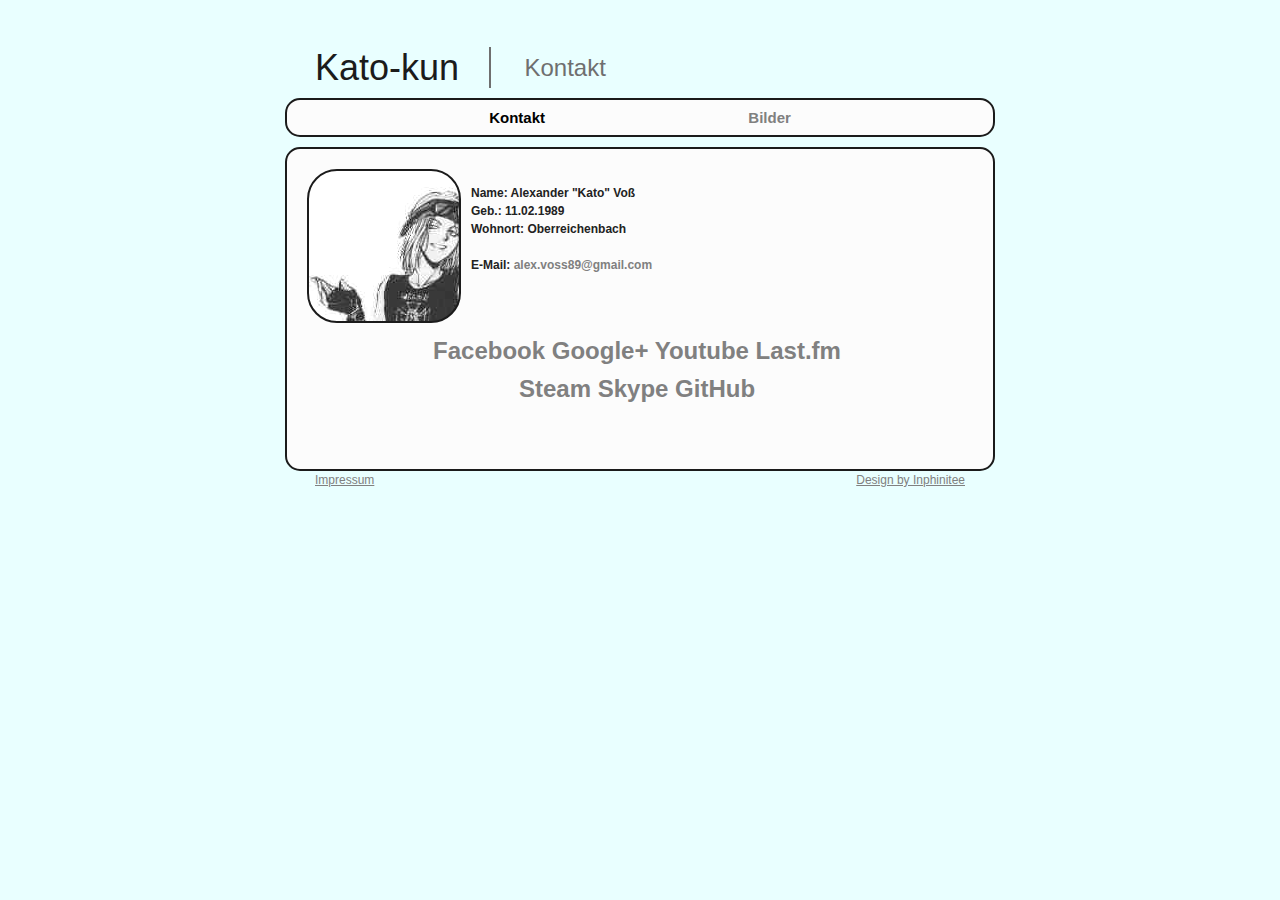
<file: index.html>
<!DOCTYPE html PUBLIC "-//W3C//DTD XHTML 1.0 Transitional//EN" "http://www.w3.org/TR/xhtml1/DTD/xhtml1-transitional.dtd">
<html xmlns="http://www.w3.org/1999/xhtml">
<head>
	<meta http-equiv="Content-Type" content="text/html; charset=utf-8" />
    <title>Kato-kun - Kontakt</title>
    <link rel="shortcut icon" type="image/x-icon" href="favicon.ico" />
    <meta name="author" content="Alexander Voss" />
    
    <!-- Framework CSS -->
    <link rel="stylesheet" href="css/blueprint/screen.css" type="text/css" media="screen, projection" />
    <!--[if lt IE 8]><link rel="stylesheet" href="../../css/blueprint/ie.css" type="text/css" media="screen, projection"><![endif]-->
  
    <!-- Custom CSS -->
    <link rel="stylesheet" href="css/default.css" type="text/css" media="screen, projection" />
	
	<!-- Google Analytics -->
	<script type="text/javascript">
	  var _gaq = _gaq || [];
	  _gaq.push(['_setAccount', 'UA-24282754-1']);
	  _gaq.push(['_trackPageview']);

	  (function() {
		var ga = document.createElement('script'); ga.type = 'text/javascript'; ga.async = true;
		ga.src = ('https:' == document.location.protocol ? 'https://ssl' : 'http://www') + '.google-analytics.com/ga.js';
		var s = document.getElementsByTagName('script')[0]; s.parentNode.insertBefore(ga, s);
	  })();
	</script>
</head>
<body>
	<div class="container">
	<div class="span-18 append-3 prepend-3">
		<div id="header">
			<h1>Kato-kun</h1>			
    		<h2>Kontakt</h2>
		</div>
		
		<div id="menu">
			<ul>
				<li><h3><a class="active" href="index.html">Kontakt</a></h3></li>
				<li><h3><a class="inactive" href="pictures.html">Bilder</a></h3></li>
			</ul>
		</div>
		
		<div id="idcard">
			<div class="span-4" id="ava">
			</div>
			<div id="details">
				Name: Alexander "Kato" Voß <br/>
				Geb.: 11.02.1989 <br/>
				Wohnort: Oberreichenbach <br/> <br/>
				E-Mail: <a href="mailto:alex.voss89@gmail.com">alex.voss89@gmail.com</a>
			</div>
			<div class="span-17" id="weblinks">
				<h2>
				<a href="http://www.facebook.com/Katokun89">Facebook</a>  
				<a href="https://plus.google.com/112536086296888322993/posts">Google+</a>  
				<a href="http://www.youtube.com/user/Katokun89">Youtube</a>  
				<a href="http://www.lastfm.de/user/Kato-kun89">Last.fm</a>  
				</h2>
				<h2>
				<a href="http://steamcommunity.com/profiles/76561198019723567/">Steam</a>  
				<a href="skype:kato-kun89?add">Skype</a>  
				<a href="https://github.com/Kato-kun">GitHub</a>  
				</h2>
			</div>
		</div>
		
		<div id="footer">
			<span class="left quiet">
				<a href="impressum.html">Impressum</a>
			</span>
			<span class="right">
				<a href="http://www.inphinitee.de/" target="_blank">Design by Inphinitee</a> 
			</span>
		</div>
	</div>
	</div>
</body>
</html>
</file>
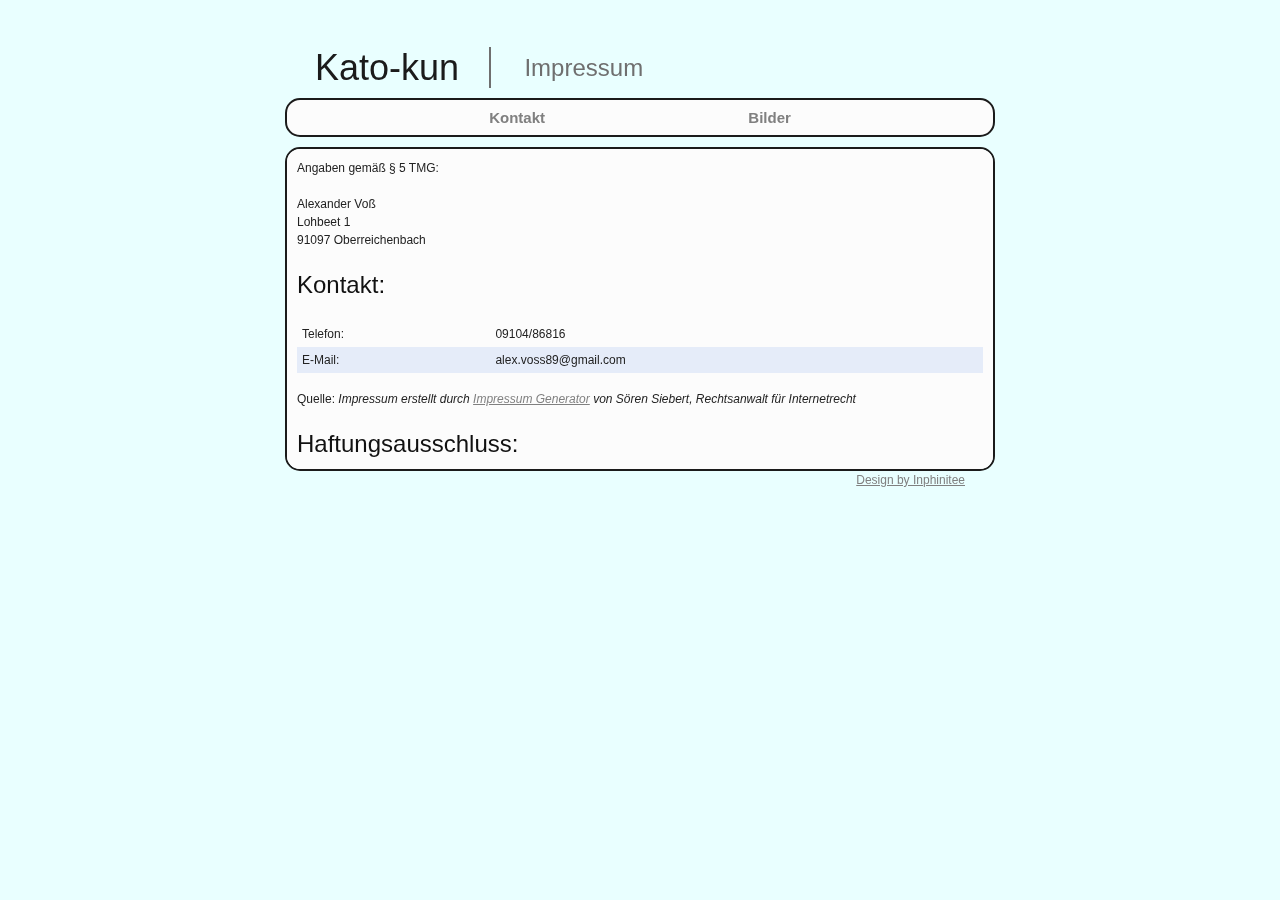
<file: impressum.html>
<!DOCTYPE html PUBLIC "-//W3C//DTD XHTML 1.0 Transitional//EN" "http://www.w3.org/TR/xhtml1/DTD/xhtml1-transitional.dtd">
<html xmlns="http://www.w3.org/1999/xhtml">
	<head>
		<meta http-equiv="Content-Type" content="text/html; charset=utf-8" />
		<title>Kato-kun - Impressum</title>
		<link rel="shortcut icon" type="image/x-icon" href="favicon.ico" />
		<meta name="author" content="Alexander Voss" />
		<!-- Framework CSS -->
		<link rel="stylesheet" href="css/blueprint/screen.css" type="text/css" media="screen, projection" />
		<!--[if lt IE 8]><link rel="stylesheet" href="../../css/blueprint/ie.css" type="text/css" media="screen, projection"><![endif]-->
		<!-- Custom CSS -->
		<link rel="stylesheet" href="css/default.css" type="text/css" media="screen, projection" />
		<!-- lightbox -->
		<script type="text/javascript" src="js/prototype.js"></script>
		<script type="text/javascript" src="js/scriptaculous.js?load=effects,builder"></script>
		<script type="text/javascript" src="js/lightbox.js"></script>
		<script type="text/javascript" src="js/galerie.js"></script>
		<link rel="stylesheet" href="css/lightbox.css" type="text/css" media="screen" />
		<!-- Google Analytics -->
		<script type="text/javascript">
			var _gaq = _gaq || [];
			_gaq.push(['_setAccount', 'UA-24282754-1']);
			_gaq.push(['_trackPageview']); (function() {
				var ga = document.createElement('script');
				ga.type = 'text/javascript';
				ga.async = true;
				ga.src = ('https:' == document.location.protocol ? 'https://ssl' : 'http://www') + '.google-analytics.com/ga.js';
				var s = document.getElementsByTagName('script')[0];
				s.parentNode.insertBefore(ga, s);
			})();

		</script>
	</head>
	<body>
		<div class="container">
			<div class="span-18 append-3 prepend-3">
				<div id="header">
					<h1>Kato-kun</h1>
					<h2>Impressum</h2>
				</div>
				
				<div id="menu">
			<ul>
				<li><h3><a class="inactive" href="index.html">Kontakt</a></h3></li>
				<li><h3><a class="inactive" href="pictures.html">Bilder</a></h3></li>
			</ul>
		</div>
		<div id="impressum">
			<p>Angaben gemäß § 5 TMG:<br/></p>
			<p>Alexander Voß<br />
			Lohbeet 1<br />
			91097 Oberreichenbach<br />
			</p>
			<h2>Kontakt:</h2>
			<table><tr>
			<td>Telefon:</td>
			<td>09104/86816</td></tr>
			<tr><td>E-Mail:</td>
			<td>alex.voss89@gmail.com</td>
			</tr></table>
			
			<p>Quelle: <i>Impressum erstellt durch <a href="http://www.e-recht24.de/impressum-generator.html" target="_blank">Impressum Generator</a> von Sören Siebert, Rechtsanwalt für Internetrecht</i></p>
			<h2>Haftungsausschluss:</h2>
			<p><strong>Haftung für Inhalte</strong></p>
			    <p>Die Inhalte unserer Seiten wurden mit größter Sorgfalt erstellt. 
			      Für die Richtigkeit, Vollständigkeit und Aktualität der Inhalte 
			      können wir jedoch keine Gewähr übernehmen. Als Diensteanbieter sind wir gemäß § 7 Abs.1 TMG für 
			      eigene Inhalte auf diesen Seiten nach den allgemeinen Gesetzen verantwortlich. 
			      Nach §§ 8 bis 10 TMG sind wir als Diensteanbieter jedoch nicht 
			      verpflichtet, übermittelte oder gespeicherte fremde Informationen zu 
			      überwachen oder nach Umständen zu forschen, die auf eine rechtswidrige 
			      Tätigkeit hinweisen. Verpflichtungen zur Entfernung oder Sperrung der 
			      Nutzung von Informationen nach den allgemeinen Gesetzen bleiben hiervon 
			      unberührt. Eine diesbezügliche Haftung ist jedoch erst ab dem 
			      Zeitpunkt der Kenntnis einer konkreten Rechtsverletzung möglich. Bei 
			      Bekanntwerden von entsprechenden Rechtsverletzungen werden wir diese Inhalte 
			      umgehend entfernen.</p>
			    <p><strong>Haftung für Links</strong></p>
			    <p>Unser Angebot enthält Links zu externen Webseiten Dritter, auf deren 
			      Inhalte wir keinen Einfluss haben. Deshalb können wir für diese 
			      fremden Inhalte auch keine Gewähr übernehmen. Für die Inhalte 
			      der verlinkten Seiten ist stets der jeweilige Anbieter oder Betreiber der 
			      Seiten verantwortlich. Die verlinkten Seiten wurden zum Zeitpunkt der Verlinkung 
			      auf mögliche Rechtsverstöße überprüft. Rechtswidrige 
			      Inhalte waren zum Zeitpunkt der Verlinkung nicht erkennbar. Eine permanente 
			      inhaltliche Kontrolle der verlinkten Seiten ist jedoch ohne konkrete Anhaltspunkte 
			      einer Rechtsverletzung nicht zumutbar. Bei Bekanntwerden von Rechtsverletzungen 
			      werden wir derartige Links umgehend entfernen.</p>
			    <p><strong>Urheberrecht</strong></p>
			    <p>Die durch die Seitenbetreiber erstellten Inhalte und Werke auf diesen Seiten 
			      unterliegen dem deutschen Urheberrecht. Die Vervielfältigung, Bearbeitung, Verbreitung und 
			      jede Art der Verwertung außerhalb der Grenzen des Urheberrechtes bedürfen 
			      der schriftlichen Zustimmung des jeweiligen Autors bzw. Erstellers. Downloads 
			      und Kopien dieser Seite sind nur für den privaten, nicht kommerziellen 
			      Gebrauch gestattet. Soweit die Inhalte auf dieser Seite nicht vom Betreiber erstellt wurden, 
			      werden die Urheberrechte Dritter beachtet. Insbesondere werden Inhalte Dritter als solche 
			      gekennzeichnet. Sollten Sie trotzdem auf eine Urheberrechtsverletzung aufmerksam werden, bitten wir um einen entsprechenden Hinweis. 
			      Bei Bekanntwerden von Rechtsverletzungen werden wir derartige Inhalte umgehend entfernen.</p>
			    <p><strong>Datenschutz</strong></p>
			    <p>Die Nutzung unserer Webseite ist in der Regel ohne Angabe personenbezogener Daten möglich. Soweit auf unseren Seiten personenbezogene Daten (beispielsweise Name, 
			      Anschrift oder eMail-Adressen) erhoben werden, erfolgt dies, soweit möglich, stets auf freiwilliger Basis. Diese Daten werden ohne Ihre ausdrückliche Zustimmung nicht an Dritte weitergegeben.   
			    </p>
			    <p>Wir weisen darauf hin, dass die Datenübertragung im Internet (z.B. 
			      bei der Kommunikation per E-Mail) Sicherheitslücken aufweisen kann. 
			      Ein lückenloser Schutz der Daten vor dem Zugriff durch Dritte ist nicht 
			      möglich. </p>
			    <p>Der Nutzung von im Rahmen der Impressumspflicht veröffentlichten Kontaktdaten 
			      durch Dritte zur Übersendung von nicht ausdrücklich angeforderter 
			      Werbung und Informationsmaterialien wird hiermit ausdrücklich widersprochen. 
			      Die Betreiber der Seiten behalten sich ausdrücklich rechtliche Schritte 
			      im Falle der unverlangten Zusendung von Werbeinformationen, etwa durch Spam-Mails, 
			      vor.</p>
			<p><strong>Datenschutzerklärung für die Nutzung von Facebook-Plugins
					 (Like-Button)</strong></p>
					 <p>Auf unseren Seiten sind Plugins des sozialen Netzwerks Facebook,
					 1601 South California Avenue, Palo Alto, CA 94304, USA integriert.
					 Die Facebook-Plugins erkennen Sie an dem Facebook-Logo oder
					 dem "Like-Button" ("Gefällt mir") auf unserer Seite. Eine Übersicht
					 über die Facebook-Plugins finden Sie hier:
					 <a href="http://developers.facebook.com/docs/plugins/" 
					 target="_blank">http://developers.facebook.com/docs/plugins/</a>.<br />
					 Wenn Sie unsere Seiten
					 besuchen, wird über das Plugin eine direkte Verbindung zwischen Ihrem
					 Browser und dem Facebook-Server hergestellt. Facebook erhält dadurch
					 die Information, dass Sie mit Ihrer IP-Adresse unsere Seite
					 besucht haben. Wenn Sie den Facebook "Like-Button" anklicken während
					 Sie in Ihrem Facebook-Account eingeloggt sind, können Sie die Inhalte
					 unserer Seiten auf Ihrem Facebook-Profil verlinken. Dadurch kann
					 Facebook den Besuch unserer Seiten Ihrem Benutzerkonto zuordnen. Wir
					 weisen darauf hin, dass wir als Anbieter der Seiten keine Kenntnis vom
					 Inhalt der übermittelten Daten sowie deren Nutzung durch Facebook
					 erhalten. Weitere Informationen hierzu finden Sie in der
					 Datenschutzerklärung von facebook unter
					 <a href="http://de-de.facebook.com/policy.php" target="_blank">
					 http://de-de.facebook.com/policy.php</a></p>
			     <p>Wenn Sie nicht wünschen, dass Facebook den Besuch unserer Seiten Ihrem 
			     Facebook-Nutzerkonto zuordnen kann, loggen Sie sich bitte aus Ihrem
			     Facebook-Benutzerkonto aus.</p>
			<p><strong>Datenschutzerklärung für die Nutzung von Google Analytics</strong></p>
					 <p>Diese Website benutzt Google Analytics, einen Webanalysedienst der Google Inc. ("Google"). Google Analytics verwendet sog. "Cookies", Textdateien, die auf Ihrem Computer gespeichert werden und die eine Analyse der Benutzung der Website durch Sie ermöglichen. Die durch den Cookie erzeugten Informationen über Ihre Benutzung dieser Website werden in der Regel an einen Server von Google in den USA übertragen und dort gespeichert. Im Falle der Aktivierung der IP-Anonymisierung auf dieser Webseite wird Ihre IP-Adresse von Google jedoch innerhalb von Mitgliedstaaten der Europäischen Union oder in anderen Vertragsstaaten des Abkommens über den Europäischen Wirtschaftsraum zuvor gekürzt.</p>
			     <p>Nur in Ausnahmefällen wird die volle IP-Adresse an einen Server von Google in den USA übertragen und dort gekürzt. Im Auftrag des Betreibers dieser Website wird Google diese Informationen benutzen, um Ihre Nutzung der Website auszuwerten, um Reports über die Websiteaktivitäten zusammenzustellen und um weitere mit der Websitenutzung und der Internetnutzung verbundene Dienstleistungen gegenüber dem Websitebetreiber zu erbringen. Die im Rahmen von Google Analytics von Ihrem Browser übermittelte IP-Adresse wird nicht mit anderen Daten von Google zusammengeführt.</p>
			     <p>Sie können die Speicherung der Cookies durch eine entsprechende Einstellung Ihrer Browser-Software verhindern; wir weisen Sie jedoch darauf hin, dass Sie in diesem Fall gegebenenfalls nicht sämtliche Funktionen dieser Website vollumfänglich werden nutzen können. Sie können darüber hinaus die Erfassung der durch das Cookie erzeugten und auf Ihre Nutzung der Website bezogenen Daten (inkl. Ihrer IP-Adresse) an Google sowie die Verarbeitung dieser Daten durch Google verhindern, indem sie das unter dem folgenden Link verfügbare Browser-Plugin herunterladen und installieren: <a href="http://tools.google.com/dlpage/gaoptout?hl=de">http://tools.google.com/dlpage/gaoptout?hl=de</a>.
			<p><strong>Datenschutzerklärung für die Nutzung von Google +1</strong></p>
					 <p><i>Erfassung und Weitergabe von Informationen:</i><br />
			     Mithilfe der Google +1-Schaltfläche können Sie Informationen weltweit
			     veröffentlichen. über die Google +1-Schaltfläche erhalten Sie und andere
			     Nutzer personalisierte Inhalte von Google und unseren Partnern. Google
			     speichert sowohl die Information, dass Sie für einen Inhalt +1 gegeben
			     haben, als auch Informationen über die Seite, die Sie beim Klicken auf
			     +1 angesehen haben. Ihre +1 können als Hinweise zusammen mit Ihrem
			     Profilnamen und Ihrem Foto in Google-Diensten, wie etwa in
			     Suchergebnissen oder in Ihrem Google-Profil, oder an anderen Stellen auf
			     Websites und Anzeigen im Internet eingeblendet werden.<br />
			     Google zeichnet Informationen über Ihre +1-Aktivitäten auf, um die 
			     Google-Dienste für Sie und andere zu verbessern. Um die Google 
			     +1-Schaltfläche verwenden zu können, benötigen Sie ein weltweit 
			     sichtbares, öffentliches Google-Profil, das zumindest den für das 
			     Profil gewählten Namen enthalten muss. Dieser Name wird in allen 
			     Google-Diensten verwendet. In manchen Fällen kann dieser Name auch 
			     einen anderen Namen ersetzen, den Sie beim Teilen von Inhalten über 
			     Ihr Google-Konto verwendet haben. Die Identität Ihres Google-Profils 
			     kann Nutzern angezeigt werden, die Ihre E-Mail-Adresse kennen oder 
			     über andere identifizierende Informationen von Ihnen verfügen.<br />
			     <br />
			     <i>Verwendung der erfassten Informationen:</i><br />
			     Neben den oben erläuterten Verwendungszwecken werden die von Ihnen 
			     bereitgestellten Informationen gemäß den geltenden 
			     Google-Datenschutzbestimmungen genutzt. Google veröffentlicht 
			     möglicherweise zusammengefasste Statistiken über die +1-Aktivitäten 
			     der Nutzer bzw. gibt diese an Nutzer und Partner weiter, wie etwa
			     Publisher, Inserenten oder verbundene Websites. </p>
			<p><strong>Datenschutzerklärung für die Nutzung von Twitter</strong></p>
					 <p>Auf unseren Seiten sind Funktionen des Dienstes Twitter eingebunden.
					 Diese Funktionen werden angeboten durch die Twitter Inc., 795
					 Folsom St., Suite 600, San Francisco, CA 94107, USA. Durch das Benutzen
					 von Twitter und der Funktion "Re-Tweet" werden die von Ihnen
					 besuchten Webseiten mit Ihrem Twitter-Account verknüpft und anderen
					 Nutzern bekannt gegeben. Dabei werden auch Daten an Twitter übertragen.</p>
			     <p>Wir weisen darauf hin, dass wir als Anbieter der Seiten keine
			     Kenntnis vom Inhalt der übermittelten Daten sowie deren Nutzung durch
			     Twitter erhalten. Weitere Informationen hierzu finden Sie in der
			     Datenschutzerklärung von Twitter unter
			     <a href="http://twitter.com/privacy" target="_blank">http://twitter.com/privacy</a>.</p>
			     <p>Ihre Datenschutzeinstellungen bei Twitter können Sie in den
			     Konto-Einstellungen unter
			     <a href="http://twitter.com/account/settings" target="_blank">http://twitter.com/account/settings</a> ändern.</p>
			
			<p><i>Quellverweis: <a href="http://www.e-recht24.de/muster-disclaimer.htm" target="_blank">eRecht24 Disclaimer</a>, <a href="http://www.e-recht24.de/artikel/datenschutz/6590-facebook-like-button-datenschutz-disclaimer.html" target="_blank">eRecht24 Facebook Datenschutzerklärung</a>, <a href="http://www.google.com/intl/de_ALL/analytics/tos.html" target="_blank">Datenschutzerklärung für Google Analytics</a>, <a href="http://www.google.com/intl/de/+/policy/+1button.html" target="_blank">Datenschutzerklärung für Google +1</a>, <a href="http://twitter.com/privacy" target="_blank">Twitter Datenschutzerklärung</a></i></p>
				</div>
				<div id="footer">
					<span class="right"> <a href="http://www.inphinitee.de/" target="_blank">Design by Inphinitee</a> </span>
				</div>
			</div>
		</div>
	</body>
</html>
</file>
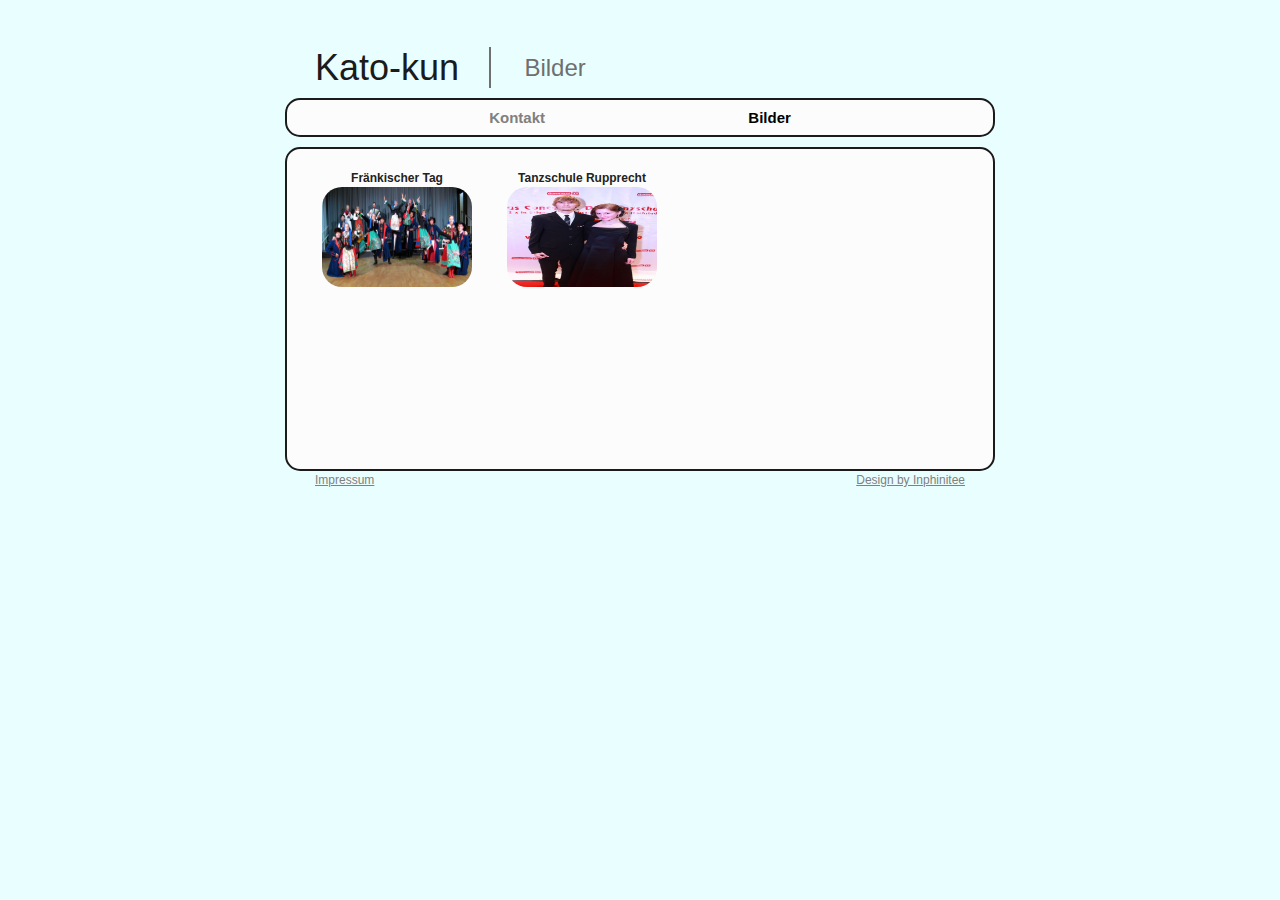
<file: pictures.html>
<!DOCTYPE html PUBLIC "-//W3C//DTD XHTML 1.0 Transitional//EN" "http://www.w3.org/TR/xhtml1/DTD/xhtml1-transitional.dtd">
<html xmlns="http://www.w3.org/1999/xhtml">
	<head>
		<meta http-equiv="Content-Type" content="text/html; charset=utf-8" />
		<title>Kato-kun - Bilder</title>
		<link rel="shortcut icon" type="image/x-icon" href="favicon.ico" />
		<meta name="author" content="Alexander Voss" />
		<!-- Framework CSS -->
		<link rel="stylesheet" href="css/blueprint/screen.css" type="text/css" media="screen, projection" />
		<!--[if lt IE 8]><link rel="stylesheet" href="../../css/blueprint/ie.css" type="text/css" media="screen, projection"><![endif]-->
		<!-- Custom CSS -->
		<link rel="stylesheet" href="css/default.css" type="text/css" media="screen, projection" />
		<!-- lightbox -->
		<script type="text/javascript" src="js/prototype.js"></script>
		<script type="text/javascript" src="js/scriptaculous.js?load=effects,builder"></script>
		<script type="text/javascript" src="js/lightbox.js"></script>
		<script type="text/javascript" src="js/galerie.js"></script>
		<link rel="stylesheet" href="css/lightbox.css" type="text/css" media="screen" />
		<!-- Google Analytics -->
		<script type="text/javascript">
			var _gaq = _gaq || [];
			_gaq.push(['_setAccount', 'UA-24282754-1']);
			_gaq.push(['_trackPageview']); (function() {
				var ga = document.createElement('script');
				ga.type = 'text/javascript';
				ga.async = true;
				ga.src = ('https:' == document.location.protocol ? 'https://ssl' : 'http://www') + '.google-analytics.com/ga.js';
				var s = document.getElementsByTagName('script')[0];
				s.parentNode.insertBefore(ga, s);
			})();

		</script>
	</head>
	<body>
		<div class="container">
			<div class="span-18 append-3 prepend-3">
				<div id="header">
					<h1>Kato-kun</h1>
					<h2>Bilder</h2>
				</div>
				
				<div id="menu">
			<ul>
				<li><h3><a class="inactive" href="index.html">Kontakt</a></h3></li>
				<li><h3><a class="active" href="pictures.html">Bilder</a></h3></li>
			</ul>
		</div>
		
				<div id="idcard">
					<a id="back" onclick="return galerie('','4','2','hide')" href="javascript:void(0)">zurück</a>
				<!--START Galerie Fränkischer Tag-->
					<div class="span-4 thumbnail_galerie" id="1">
						Fränkischer Tag <a onclick="return galerie('1','3','2','show')" href="javascript:void(0)"> <img class="thumbnailpic" src="images/fraenkischer_tag/001.jpg" width="100%" height="100%" alt="" /> </a>
					</div>
					<!--START Bilder Fränkischer Tag-->
						<div class="span-4 thumbnail" id="101">
							<a href="images/fraenkischer_tag/001.jpg" rel="lightbox[fraenkischer_tag]"><img class="thumbnailpic" src="images/fraenkischer_tag/001.jpg" width="100%" height="100%" alt="" /></a>
						</div>
						<div class="span-4 thumbnail" id="102">
							<a href="images/fraenkischer_tag/002.jpg" rel="lightbox[fraenkischer_tag]"><img class="thumbnailpic" src="images/fraenkischer_tag/002.jpg" width="100%" height="100%" alt="" /></a>
						</div>
						<div class="span-4 thumbnail" id="103">
							<a href="images/fraenkischer_tag/003.jpg" rel="lightbox[fraenkischer_tag]"><img class="thumbnailpic" src="images/fraenkischer_tag/003.jpg" width="100%" height="100%" alt="" /></a>
						</div>
					<!--END Bilder Fränkischer Tag-->
				<!--END Galerie Fränkischer Tag-->
				<!--START Galerie Tanzschule Rupprecht-->
					<div class="span-4 thumbnail_galerie" id="2">
						Tanzschule Rupprecht <a onclick="return galerie('2','4','2','show')" href="javascript:void(0)"> <img class="thumbnailpic" src="images/tanzen/001.JPG" width="100%" height="100%" alt="" /> </a>
					</div>
					<!--START Bilder Tanzschule Rupprecht-->
						<div class="span-4 thumbnail" id="201">
							<a href="images/tanzen/001.JPG" rel="lightbox[tanzen]"><img class="thumbnailpic" src="images/tanzen/001.JPG" width="100%" height="100%" alt="" /></a>
						</div>
						<div class="span-4 thumbnail" id="202">
							<a href="images/tanzen/002.JPG" rel="lightbox[tanzen]"><img class="thumbnailpic" src="images/tanzen/002.JPG" width="100%" height="100%" alt="" /></a>
						</div>
						<div class="span-4 thumbnail" id="203">
							<a href="images/tanzen/003.JPG" rel="lightbox[tanzen]"><img class="thumbnailpic" src="images/tanzen/003.JPG" width="100%" height="100%" alt="" /></a>
						</div>
						<div class="span-4 thumbnail" id="204">
							<a href="images/tanzen/004.JPG" rel="lightbox[tanzen]"><img class="thumbnailpic" src="images/tanzen/004.JPG" width="100%" height="100%" alt="" /></a>
						</div>
					<!--END Bilder Tanzschule Rupprecht-->
				<!--END Galerie Tanzschule Rupprecht-->
				</div>
			
				<div id="footer">
					<span class="left quiet"> <a href="impressum.html">Impressum</a> </span>
					<span class="right"> <a href="http://www.inphinitee.de/" target="_blank">Design by Inphinitee</a> </span>
				</div>
			</div>
		</div>
	</body>
</html>
</file>
<file: css/blueprint/screen.css>
/* -----------------------------------------------------------------------


 Blueprint CSS Framework 1.0.1
 http://blueprintcss.org

   * Copyright (c) 2007-Present. See LICENSE for more info.
   * See README for instructions on how to use Blueprint.
   * For credits and origins, see AUTHORS.
   * This is a compressed file. See the sources in the 'src' directory.

----------------------------------------------------------------------- */

/* reset.css */
html {margin:0;padding:0;border:0;}
body, div, span, object, iframe, h1, h2, h3, h4, h5, h6, p, blockquote, pre, a, abbr, acronym, address, code, del, dfn, em, img, q, dl, dt, dd, ol, ul, li, fieldset, form, label, legend, table, caption, tbody, tfoot, thead, tr, th, td, article, aside, dialog, figure, footer, header, hgroup, nav, section {margin:0;padding:0;border:0;font-size:100%;font:inherit;vertical-align:baseline;}
article, aside, details, figcaption, figure, dialog, footer, header, hgroup, menu, nav, section {display:block;}
body {line-height:1.5;background:white;}
table {border-collapse:separate;border-spacing:0;}
caption, th, td {text-align:left;font-weight:normal;float:none !important;}
table, th, td {vertical-align:middle;}
blockquote:before, blockquote:after, q:before, q:after {content:'';}
blockquote, q {quotes:"" "";}
a img {border:none;}
:focus {outline:0;}

/* typography.css */
html {font-size:100.01%;}
body {font-size:75%;color:#222;background:#fff;font-family:"Helvetica Neue", Arial, Helvetica, sans-serif;}
h1, h2, h3, h4, h5, h6 {font-weight:normal;color:#111;}
h1 {font-size:3em;line-height:1;margin-bottom:0.5em;}
h2 {font-size:2em;margin-bottom:0.75em;}
h3 {font-size:1.5em;line-height:1;margin-bottom:1em;}
h4 {font-size:1.2em;line-height:1.25;margin-bottom:1.25em;}
h5 {font-size:1em;font-weight:bold;margin-bottom:1.5em;}
h6 {font-size:1em;font-weight:bold;}
h1 img, h2 img, h3 img, h4 img, h5 img, h6 img {margin:0;}
p {margin:0 0 1.5em;}
.left {float:left !important;}
p .left {margin:1.5em 1.5em 1.5em 0;padding:0;}
.right {float:right !important;}
p .right {margin:1.5em 0 1.5em 1.5em;padding:0;}
a:focus, a:hover {color:#09f;}
a {color:#06c;text-decoration:underline;}
blockquote {margin:1.5em;color:#666;font-style:italic;}
strong, dfn {font-weight:bold;}
em, dfn {font-style:italic;}
sup, sub {line-height:0;}
abbr, acronym {border-bottom:1px dotted #666;}
address {margin:0 0 1.5em;font-style:italic;}
del {color:#666;}
pre {margin:1.5em 0;white-space:pre;}
pre, code, tt {font:1em 'andale mono', 'lucida console', monospace;line-height:1.5;}
li ul, li ol {margin:0;}
ul, ol {margin:0 1.5em 1.5em 0;padding-left:1.5em;}
ul {list-style-type:disc;}
ol {list-style-type:decimal;}
dl {margin:0 0 1.5em 0;}
dl dt {font-weight:bold;}
dd {margin-left:1.5em;}
table {margin-bottom:1.4em;width:100%;}
th {font-weight:bold;}
thead th {background:#c3d9ff;}
th, td, caption {padding:4px 10px 4px 5px;}
tbody tr:nth-child(even) td, tbody tr.even td {background:#e5ecf9;}
tfoot {font-style:italic;}
caption {background:#eee;}
.small {font-size:.8em;margin-bottom:1.875em;line-height:1.875em;}
.large {font-size:1.2em;line-height:2.5em;margin-bottom:1.25em;}
.hide {display:none;}
.quiet {color:#666;}
.loud {color:#000;}
.highlight {background:#ff0;}
.added {background:#060;color:#fff;}
.removed {background:#900;color:#fff;}
.first {margin-left:0;padding-left:0;}
.last {margin-right:0;padding-right:0;}
.top {margin-top:0;padding-top:0;}
.bottom {margin-bottom:0;padding-bottom:0;}

/* forms.css */
label {font-weight:bold;}
fieldset {padding:0 1.4em 1.4em 1.4em;margin:0 0 1.5em 0;border:1px solid #ccc;}
legend {font-weight:bold;font-size:1.2em;margin-top:-0.2em;margin-bottom:1em;}
fieldset, #IE8#HACK {padding-top:1.4em;}
legend, #IE8#HACK {margin-top:0;margin-bottom:0;}
input[type=text], input[type=password], input[type=url], input[type=email], input.text, input.title, textarea {background-color:#fff;border:1px solid #bbb;color:#000;}
input[type=text]:focus, input[type=password]:focus, input[type=url]:focus, input[type=email]:focus, input.text:focus, input.title:focus, textarea:focus {border-color:#666;}
select {background-color:#fff;border-width:1px;border-style:solid;}
input[type=text], input[type=password], input[type=url], input[type=email], input.text, input.title, textarea, select {margin:0.5em 0;}
input.text, input.title {width:300px;padding:5px;}
input.title {font-size:1.5em;}
textarea {width:390px;height:250px;padding:5px;}
form.inline {line-height:3;}
form.inline p {margin-bottom:0;}
.error, .alert, .notice, .success, .info {padding:0.8em;margin-bottom:1em;border:2px solid #ddd;}
.error, .alert {background:#fbe3e4;color:#8a1f11;border-color:#fbc2c4;}
.notice {background:#fff6bf;color:#514721;border-color:#ffd324;}
.success {background:#e6efc2;color:#264409;border-color:#c6d880;}
.info {background:#d5edf8;color:#205791;border-color:#92cae4;}
.error a, .alert a {color:#8a1f11;}
.notice a {color:#514721;}
.success a {color:#264409;}
.info a {color:#205791;}

/* grid.css */
.container {width:950px;margin:0 auto;}
.showgrid {background:url(src/grid.png);}
.column, .span-1, .span-2, .span-3, .span-4, .span-5, .span-6, .span-7, .span-8, .span-9, .span-10, .span-11, .span-12, .span-13, .span-14, .span-15, .span-16, .span-17, .span-18, .span-19, .span-20, .span-21, .span-22, .span-23, .span-24 {float:left;margin-right:10px;}
.last {margin-right:0;}
.span-1 {width:30px;}
.span-2 {width:70px;}
.span-3 {width:110px;}
.span-4 {width:150px;}
.span-5 {width:190px;}
.span-6 {width:230px;}
.span-7 {width:270px;}
.span-8 {width:310px;}
.span-9 {width:350px;}
.span-10 {width:390px;}
.span-11 {width:430px;}
.span-12 {width:470px;}
.span-13 {width:510px;}
.span-14 {width:550px;}
.span-15 {width:590px;}
.span-16 {width:630px;}
.span-17 {width:670px;}
.span-18 {width:710px;}
.span-19 {width:750px;}
.span-20 {width:790px;}
.span-21 {width:830px;}
.span-22 {width:870px;}
.span-23 {width:910px;}
.span-24 {width:950px;margin-right:0;}
input.span-1, textarea.span-1, input.span-2, textarea.span-2, input.span-3, textarea.span-3, input.span-4, textarea.span-4, input.span-5, textarea.span-5, input.span-6, textarea.span-6, input.span-7, textarea.span-7, input.span-8, textarea.span-8, input.span-9, textarea.span-9, input.span-10, textarea.span-10, input.span-11, textarea.span-11, input.span-12, textarea.span-12, input.span-13, textarea.span-13, input.span-14, textarea.span-14, input.span-15, textarea.span-15, input.span-16, textarea.span-16, input.span-17, textarea.span-17, input.span-18, textarea.span-18, input.span-19, textarea.span-19, input.span-20, textarea.span-20, input.span-21, textarea.span-21, input.span-22, textarea.span-22, input.span-23, textarea.span-23, input.span-24, textarea.span-24 {border-left-width:1px;border-right-width:1px;padding-left:5px;padding-right:5px;}
input.span-1, textarea.span-1 {width:18px;}
input.span-2, textarea.span-2 {width:58px;}
input.span-3, textarea.span-3 {width:98px;}
input.span-4, textarea.span-4 {width:138px;}
input.span-5, textarea.span-5 {width:178px;}
input.span-6, textarea.span-6 {width:218px;}
input.span-7, textarea.span-7 {width:258px;}
input.span-8, textarea.span-8 {width:298px;}
input.span-9, textarea.span-9 {width:338px;}
input.span-10, textarea.span-10 {width:378px;}
input.span-11, textarea.span-11 {width:418px;}
input.span-12, textarea.span-12 {width:458px;}
input.span-13, textarea.span-13 {width:498px;}
input.span-14, textarea.span-14 {width:538px;}
input.span-15, textarea.span-15 {width:578px;}
input.span-16, textarea.span-16 {width:618px;}
input.span-17, textarea.span-17 {width:658px;}
input.span-18, textarea.span-18 {width:698px;}
input.span-19, textarea.span-19 {width:738px;}
input.span-20, textarea.span-20 {width:778px;}
input.span-21, textarea.span-21 {width:818px;}
input.span-22, textarea.span-22 {width:858px;}
input.span-23, textarea.span-23 {width:898px;}
input.span-24, textarea.span-24 {width:938px;}
.append-1 {padding-right:40px;}
.append-2 {padding-right:80px;}
.append-3 {padding-right:120px;}
.append-4 {padding-right:160px;}
.append-5 {padding-right:200px;}
.append-6 {padding-right:240px;}
.append-7 {padding-right:280px;}
.append-8 {padding-right:320px;}
.append-9 {padding-right:360px;}
.append-10 {padding-right:400px;}
.append-11 {padding-right:440px;}
.append-12 {padding-right:480px;}
.append-13 {padding-right:520px;}
.append-14 {padding-right:560px;}
.append-15 {padding-right:600px;}
.append-16 {padding-right:640px;}
.append-17 {padding-right:680px;}
.append-18 {padding-right:720px;}
.append-19 {padding-right:760px;}
.append-20 {padding-right:800px;}
.append-21 {padding-right:840px;}
.append-22 {padding-right:880px;}
.append-23 {padding-right:920px;}
.prepend-1 {padding-left:40px;}
.prepend-2 {padding-left:80px;}
.prepend-3 {padding-left:120px;}
.prepend-4 {padding-left:160px;}
.prepend-5 {padding-left:200px;}
.prepend-6 {padding-left:240px;}
.prepend-7 {padding-left:280px;}
.prepend-8 {padding-left:320px;}
.prepend-9 {padding-left:360px;}
.prepend-10 {padding-left:400px;}
.prepend-11 {padding-left:440px;}
.prepend-12 {padding-left:480px;}
.prepend-13 {padding-left:520px;}
.prepend-14 {padding-left:560px;}
.prepend-15 {padding-left:600px;}
.prepend-16 {padding-left:640px;}
.prepend-17 {padding-left:680px;}
.prepend-18 {padding-left:720px;}
.prepend-19 {padding-left:760px;}
.prepend-20 {padding-left:800px;}
.prepend-21 {padding-left:840px;}
.prepend-22 {padding-left:880px;}
.prepend-23 {padding-left:920px;}
.border {padding-right:4px;margin-right:5px;border-right:1px solid #ddd;}
.colborder {padding-right:24px;margin-right:25px;border-right:1px solid #ddd;}
.pull-1 {margin-left:-40px;}
.pull-2 {margin-left:-80px;}
.pull-3 {margin-left:-120px;}
.pull-4 {margin-left:-160px;}
.pull-5 {margin-left:-200px;}
.pull-6 {margin-left:-240px;}
.pull-7 {margin-left:-280px;}
.pull-8 {margin-left:-320px;}
.pull-9 {margin-left:-360px;}
.pull-10 {margin-left:-400px;}
.pull-11 {margin-left:-440px;}
.pull-12 {margin-left:-480px;}
.pull-13 {margin-left:-520px;}
.pull-14 {margin-left:-560px;}
.pull-15 {margin-left:-600px;}
.pull-16 {margin-left:-640px;}
.pull-17 {margin-left:-680px;}
.pull-18 {margin-left:-720px;}
.pull-19 {margin-left:-760px;}
.pull-20 {margin-left:-800px;}
.pull-21 {margin-left:-840px;}
.pull-22 {margin-left:-880px;}
.pull-23 {margin-left:-920px;}
.pull-24 {margin-left:-960px;}
.pull-1, .pull-2, .pull-3, .pull-4, .pull-5, .pull-6, .pull-7, .pull-8, .pull-9, .pull-10, .pull-11, .pull-12, .pull-13, .pull-14, .pull-15, .pull-16, .pull-17, .pull-18, .pull-19, .pull-20, .pull-21, .pull-22, .pull-23, .pull-24 {float:left;position:relative;}
.push-1 {margin:0 -40px 1.5em 40px;}
.push-2 {margin:0 -80px 1.5em 80px;}
.push-3 {margin:0 -120px 1.5em 120px;}
.push-4 {margin:0 -160px 1.5em 160px;}
.push-5 {margin:0 -200px 1.5em 200px;}
.push-6 {margin:0 -240px 1.5em 240px;}
.push-7 {margin:0 -280px 1.5em 280px;}
.push-8 {margin:0 -320px 1.5em 320px;}
.push-9 {margin:0 -360px 1.5em 360px;}
.push-10 {margin:0 -400px 1.5em 400px;}
.push-11 {margin:0 -440px 1.5em 440px;}
.push-12 {margin:0 -480px 1.5em 480px;}
.push-13 {margin:0 -520px 1.5em 520px;}
.push-14 {margin:0 -560px 1.5em 560px;}
.push-15 {margin:0 -600px 1.5em 600px;}
.push-16 {margin:0 -640px 1.5em 640px;}
.push-17 {margin:0 -680px 1.5em 680px;}
.push-18 {margin:0 -720px 1.5em 720px;}
.push-19 {margin:0 -760px 1.5em 760px;}
.push-20 {margin:0 -800px 1.5em 800px;}
.push-21 {margin:0 -840px 1.5em 840px;}
.push-22 {margin:0 -880px 1.5em 880px;}
.push-23 {margin:0 -920px 1.5em 920px;}
.push-24 {margin:0 -960px 1.5em 960px;}
.push-1, .push-2, .push-3, .push-4, .push-5, .push-6, .push-7, .push-8, .push-9, .push-10, .push-11, .push-12, .push-13, .push-14, .push-15, .push-16, .push-17, .push-18, .push-19, .push-20, .push-21, .push-22, .push-23, .push-24 {float:left;position:relative;}
div.prepend-top, .prepend-top {margin-top:1.5em;}
div.append-bottom, .append-bottom {margin-bottom:1.5em;}
.box {padding:1.5em;margin-bottom:1.5em;background:#e5eCf9;}
hr {background:#ddd;color:#ddd;clear:both;float:none;width:100%;height:1px;margin:0 0 17px;border:none;}
hr.space {background:#fff;color:#fff;visibility:hidden;}
.clearfix:after, .container:after {content:"\0020";display:block;height:0;clear:both;visibility:hidden;overflow:hidden;}
.clearfix, .container {display:block;}
.clear {clear:both;}
</file>
<file: css/blueprint/ie.css>
/* -----------------------------------------------------------------------


 Blueprint CSS Framework 1.0.1
 http://blueprintcss.org

   * Copyright (c) 2007-Present. See LICENSE for more info.
   * See README for instructions on how to use Blueprint.
   * For credits and origins, see AUTHORS.
   * This is a compressed file. See the sources in the 'src' directory.

----------------------------------------------------------------------- */

/* ie.css */
body {text-align:center;}
.container {text-align:left;}
* html .column, * html .span-1, * html .span-2, * html .span-3, * html .span-4, * html .span-5, * html .span-6, * html .span-7, * html .span-8, * html .span-9, * html .span-10, * html .span-11, * html .span-12, * html .span-13, * html .span-14, * html .span-15, * html .span-16, * html .span-17, * html .span-18, * html .span-19, * html .span-20, * html .span-21, * html .span-22, * html .span-23, * html .span-24 {display:inline;overflow-x:hidden;}
* html legend {margin:0px -8px 16px 0;padding:0;}
sup {vertical-align:text-top;}
sub {vertical-align:text-bottom;}
html>body p code {*white-space:normal;}
hr {margin:-8px auto 11px;}
img {-ms-interpolation-mode:bicubic;}
.clearfix, .container {display:inline-block;}
* html .clearfix, * html .container {height:1%;}
fieldset {padding-top:0;}
legend {margin-top:-0.2em;margin-bottom:1em;margin-left:-0.5em;}
textarea {overflow:auto;}
label {vertical-align:middle;position:relative;top:-0.25em;}
input.text, input.title, textarea {background-color:#fff;border:1px solid #bbb;}
input.text:focus, input.title:focus {border-color:#666;}
input.text, input.title, textarea, select {margin:0.5em 0;}
input.checkbox, input.radio {position:relative;top:.25em;}
form.inline div, form.inline p {vertical-align:middle;}
form.inline input.checkbox, form.inline input.radio, form.inline input.button, form.inline button {margin:0.5em 0;}
button, input.button {position:relative;top:0.25em;}
</file>
<file: css/default.css>
/* CSS Document */
body{
	background-color:#E9FFFF;	
}

.container{
	margin-top:50px;
}

#idcard{
	background-color:#FCFCFC;
	border:#1B1B1B solid 2px;
	padding:10px;
	border-radius:15px;
	-moz-border-radius:15px;
	-khtml-border-radius:15px;
	height: 300px;
}

#impressum{
	background-color:#FCFCFC;
	border:#1B1B1B solid 2px;
	padding:10px;
	border-radius:15px;
	-moz-border-radius:15px;
	-khtml-border-radius:15px;
	height: 300px;
	overflow:auto;
}

#ava{
	margin:10px;
	height:150px;
	background-image:url(ava.png);
	border:#1B1B1B solid 2px;
	border-radius:30px;
	-moz-border-radius:30px;
	-khtml-border-radius:30px;
}

div.thumbnail, div.thumbnail_galerie{
	margin-top:10px;
	margin-bottom:25px;
	margin-left:25px;
	height:100px;
	text-align: center;
	font-weight: 600;	
	font-family:"Lucida Sans Unicode", "Lucida Grande", sans-serif;	
}
div.thumbnail{
	display:none;
}
div.thumbnail_galerie{
	display:block;
}
img.thumbnailpic{
	border-radius:20px;
	-moz-border-radius:20px;
	-khtml-border-radius:20px;
}
#back{
	display:none;
}

#footer, #header{
	margin-left:30px;
	margin-right:30px;
}

#header{
	font-family:"Lucida Sans Unicode", "Lucida Grande", sans-serif;
	margin-bottom:1em;
}

#header h1{
	display:inline;
	padding-right:30px;
	border-right:#6F6F6F 2px solid;
	color:#1B1B1B;
}
#header h2{
	padding-left:30px;
	display:inline;
	vertical-align:top;
	color:#6F6F6F;
}

#menu{
	border-radius:15px;
	-moz-border-radius:15px;
	-khtml-border-radius:15px;
	height: 15px;
	background-color:#FCFCFC;
	border:#1B1B1B solid 2px;
	margin-top: 10px;
	margin-bottom: 10px;
	text-align: center;
	padding: 10px;
}

#menu li{
	display: inline;
	margin-left: 100px;
	margin-right: 100px;
}

#menu li h3{
	display: inline;
	font-family:"Lucida Sans Unicode", "Lucida Grande", sans-serif;
	font-size: 15px;
	font-weight: 600;
}

#menu a.active{
	color: #000000;
}

#menu a.inactive{
	color: #808080;
}

#idcard h2{
	margin-bottom:0.1em;
	text-align:center;
	font-weight:700;
	margin-left:10px;	
}

#idcard a, #menu a{
	text-decoration:none;
}

a{
	color:#808080;
}
a:hover{
	color: #06C;
}
#menu a:hover{
	color: #06C;
}

#details {
	margin-top:25px;
	font-weight:600;
}
</file>
